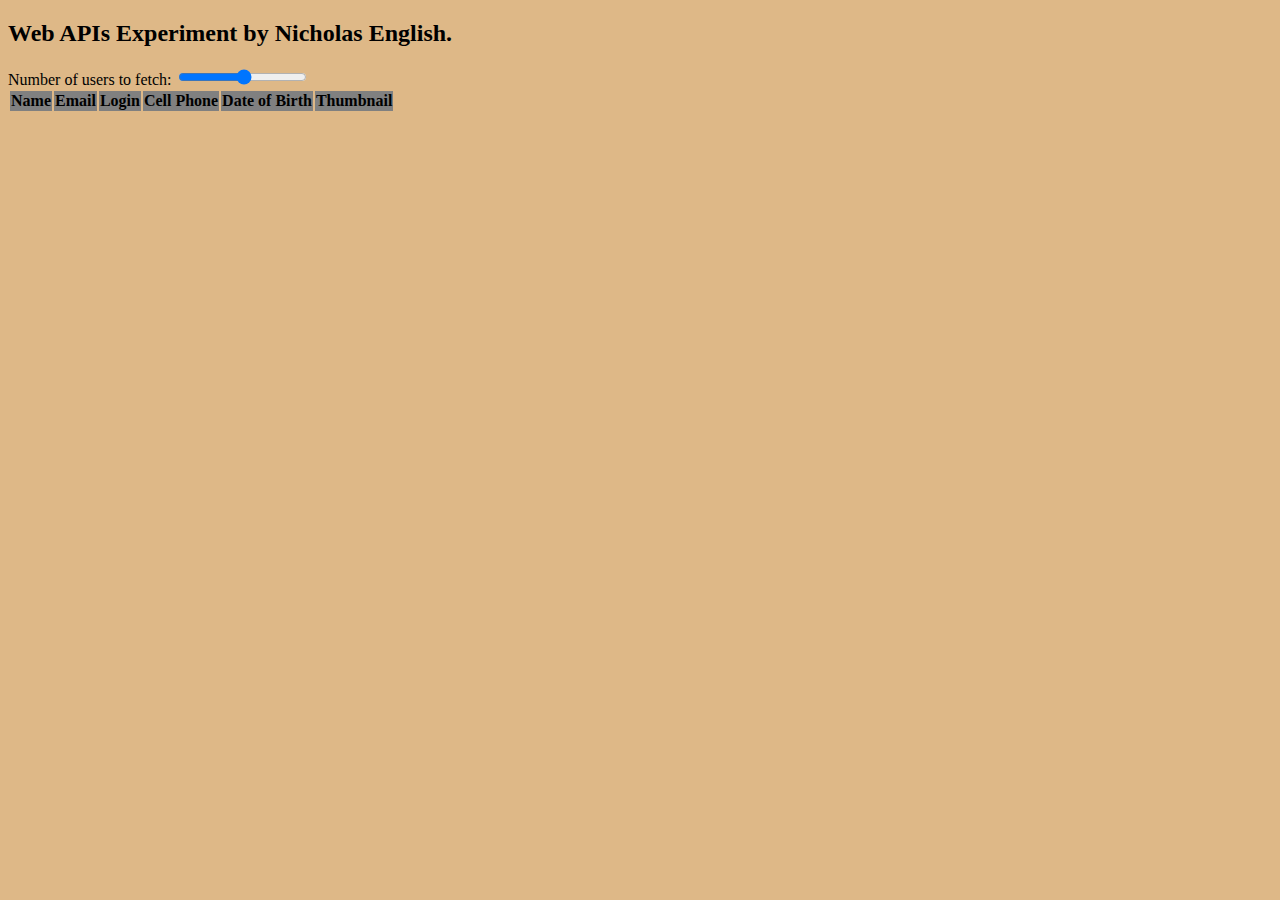
<file: HW3/index.html>
<!DOCTYPE html>
<html lang="en">
<head>
    <meta charset="UTF-8">
    <meta name="viewport" content="width=device-width, initial-scale=1.0">
    <meta http-equiv="X-UA-Compatible" content="ie=edge">
    <title>Homework 3</title>
    <link rel="stylesheet" href="hw3.css" />
</head>
<body>
    <h2>Web APIs Experiment by Nicholas English.</h2>

    <label for="numSlider">Number of users to fetch:</label>
    <input id="numSlider" type="range" min="1" max="30" />
    <span id="userCount"></span>
    <span id="randSeed"></span>

    <!-- Place holder for the dynamic list. -->
    <div>
        <ul id="itemList"></ul>
    </div>

    <div>
        <table id="randUser">
            <tr>
                <th>Name</th>
                <th>Email</th>
                <th>Login</th>
                <th>Cell Phone</th>
                <th>Date of Birth</th>
                <th>Thumbnail</th>
            </tr>
        </table>
    </div>

    <!-- Goes after everything else. -->
    <script src="hw3.js"></script>
    
</body>
</html>
</file>
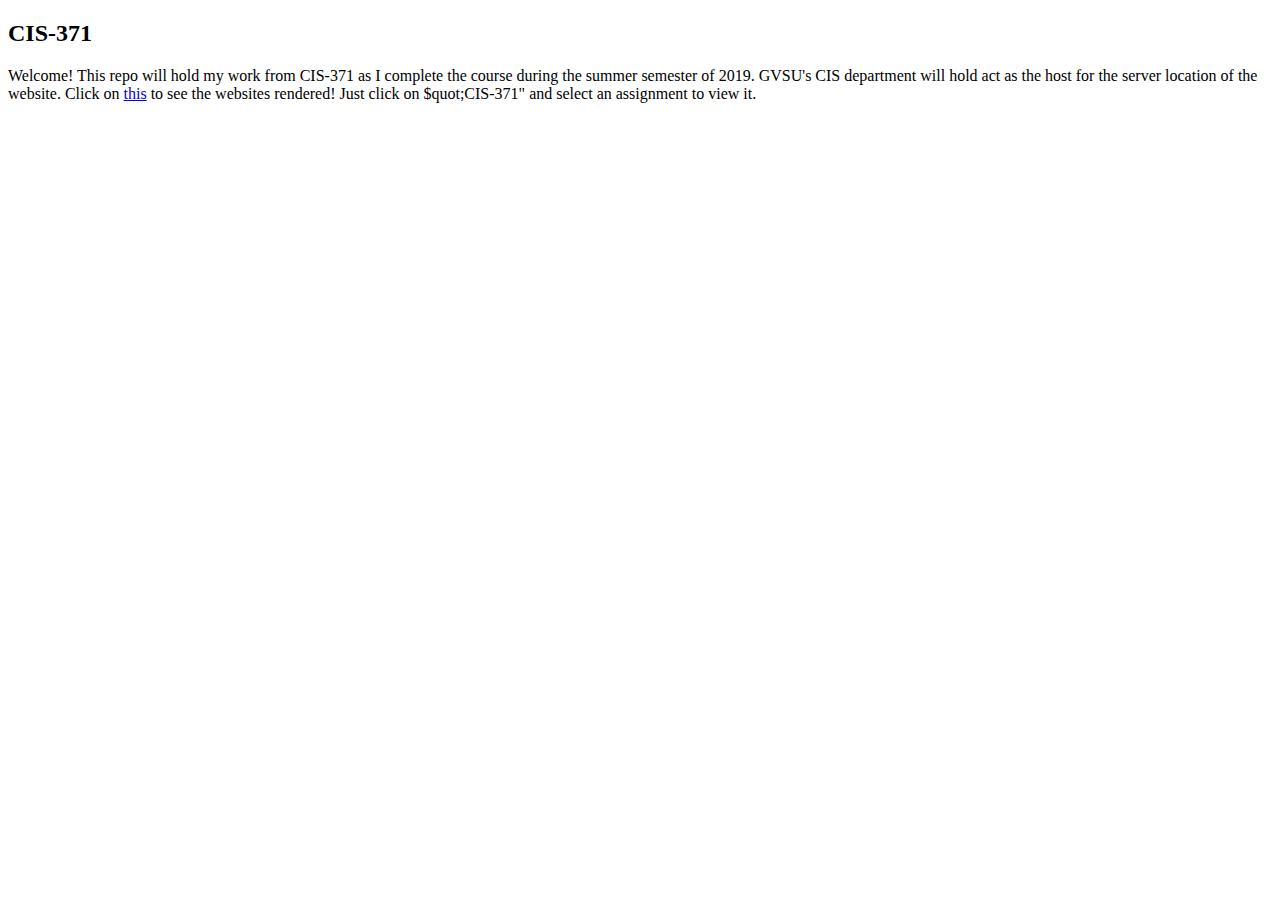
<file: README.html>
<!DOCTYPE html>
<html lang="en">
  <head>
      <meta charset="UTF-8">
      <meta name="viewport" content="width=device-width, initial-scale=1.0">
      <meta http-equiv="X-UA-Compatible" content="ie=edge">
      <title>Read Me</title>
  </head>
  <body>
    <h2>CIS-371</h2>
    <p>Welcome! This repo will hold my work from CIS-371 as I complete the course during the summer semester of 2019. GVSU's CIS department will hold act as the host for the server location of the website. Click on <a href="https://cis.gvsu.edu/~englisni/">this</a> to see the websites rendered! Just click on $quot;CIS-371&quot; and select an assignment to view it.</p>
  </body>
</html>
</file>
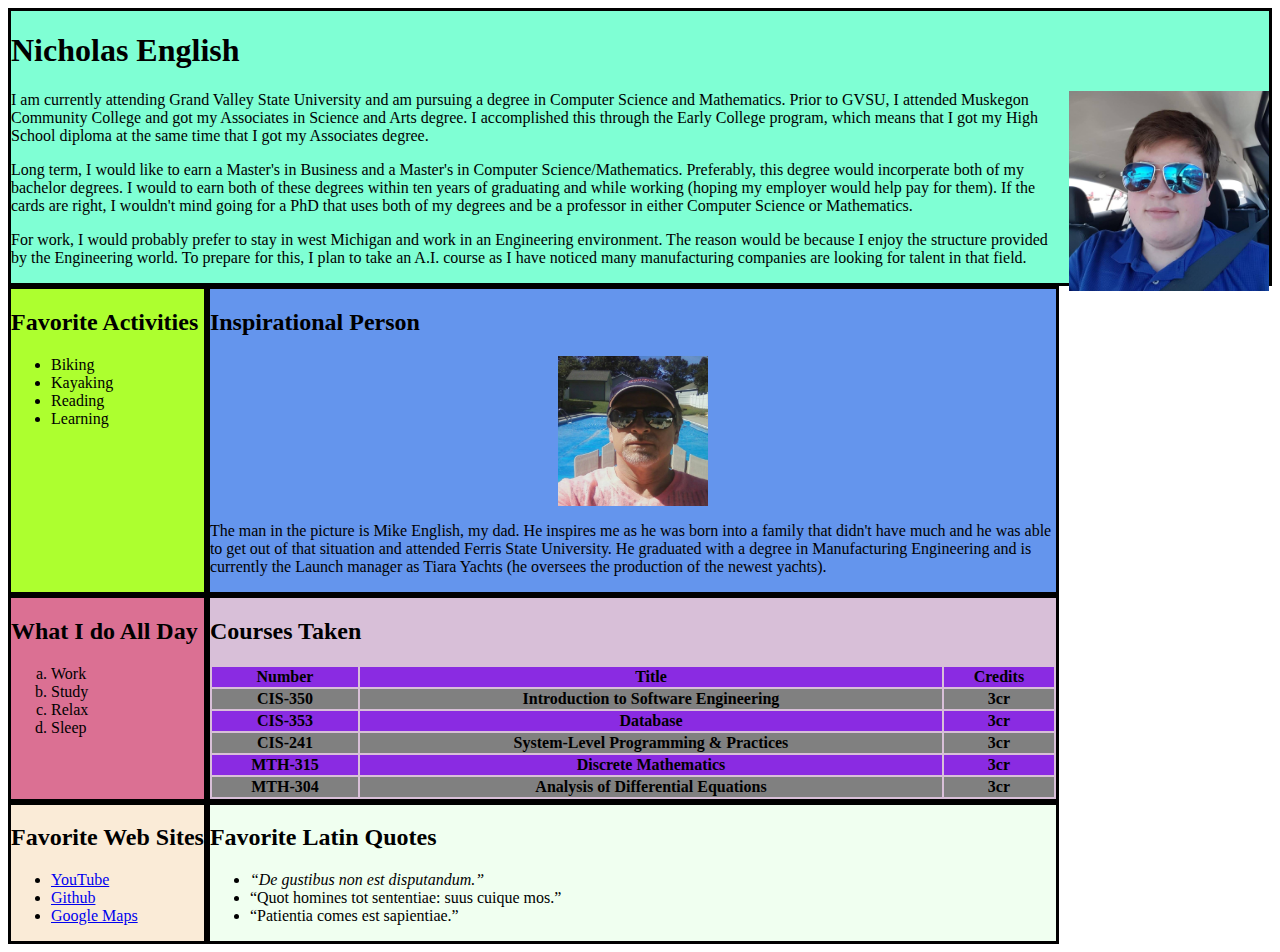
<file: HW2/HW2.html>
<!DOCTYPE html>
<html lang="en">
<head>
    <meta charset="UTF-8">
    <meta name="viewport" content="width=device-width, initial-scale=1.0">
    <meta http-equiv="X-UA-Compatible" content="ie=edge">
    <title>About Me - Nicholas English</title>
    <link rel="stylesheet" href="HW2.css" />
</head>
<body>
    <div id="intro">
        <h1>Nicholas English</h1>
        <img src="Nicholas_English.jpg" alt="Me" height=200 width=200>
        <p>
            I am currently attending Grand Valley State University and
            am pursuing a degree in Computer Science and Mathematics. Prior
            to GVSU, I attended Muskegon Community College and got my
            Associates in Science and Arts degree. I accomplished this 
            through the Early College program, which means that I got my
            High School diploma at the same time that I got my Associates
            degree.
        </p>
        <p>
            Long term, I would like to earn a Master's in Business and a
            Master's in Computer Science/Mathematics. Preferably, this
            degree would incorperate both of my bachelor degrees. I would
            to earn both of these degrees within ten years of graduating
            and while working (hoping my employer would help pay for them).
            If the cards are right, I wouldn't mind going for a PhD that uses
            both of my degrees and be a professor in either Computer Science
            or Mathematics.
        </p>
        <p>
            For work, I would probably prefer to stay in west Michigan and
            work in an Engineering environment. The reason would be because I
            enjoy the structure provided by the Engineering world. To prepare
            for this, I plan to take an A.I. course as I have noticed many
            manufacturing companies are looking for talent in that field.
        </p>
    </div>
    <div id="container">
        <section class="sec1">
            <h2>Favorite Activities</h2>
            <ul>
                <li>Biking</li>
                <li>Kayaking</li>
                <li>Reading</li>
                <li>Learning</li>
            </ul>
        </section>
        <section class="sec2">
            <h2>Inspirational Person</h2>
            <img src="Mike_English.jpg" alt="Dad" height=150 width=150>
            <p>
                The man in the picture is Mike English, my dad. He inspires me 
                as he was born into a family that didn't have much and he was
                able to get out of that situation and attended Ferris State 
                University. He graduated with a degree in Manufacturing Engineering 
                and is currently the Launch manager as Tiara Yachts (he oversees 
                the production of the newest yachts).
            </p>
        </section>
        <section class="sec3">
            <h2>What I do All Day</h2>
            <ol type="a">
                <li>Work</li>
                <li>Study</li>
                <li>Relax</li>
                <li>Sleep</li>
            </ol>
        </section>
        <section class="sec4">
            <h2>Courses Taken</h2>
            <table style="width:100%" id="courseTable">
                <tr>
                    <th>Number</th>
                    <th>Title</th>
                    <th>Credits</th>
                </tr>
                <tr>
                    <th>CIS-350</th>
                    <th>Introduction to Software Engineering</th>
                    <th>3cr</th>
                </tr>
                <tr>
                    <th>CIS-353</th>
                    <th>Database</th>
                    <th>3cr</th>
                </tr>
                <tr>
                    <th>CIS-241</th>
                    <th>System-Level Programming & Practices</th>
                    <th>3cr</th>
                </tr>
                <tr>
                    <th>MTH-315</th>
                    <th>Discrete Mathematics</th>
                    <th>3cr</th>
                </tr>
                <tr>
                    <th>MTH-304</th>
                    <th>Analysis of Differential Equations</th>
                    <th>3cr</th>
                </tr>
            </table>
        </section>
        <section class="sec5">
            <div class="links">
                <h2>Favorite Web Sites</h2>
                <ul>
                    <li><a href="https://www.youtube.com">YouTube</a></li>
                    <li><a href="https://www.github.com">Github</a></li>
                    <li><a href="https://maps.google.com/maps">Google Maps</a></li>
                </ul>
            </div>
        </section>
        <section class="sec6">
            <h2>Favorite Latin Quotes</h2>
            <ul>
                <li><q class="best">De gustibus non est disputandum.</q></li>
                <li><q>Quot homines tot sententiae: suus cuique mos.</q></li>
                <li><q>Patientia comes est sapientiae.</q></li>
            </ul>
        </section>
    </div>
    </body>
</html>
</file>
<file: HW2/HW2.css>
html {
    font: Times;
    font-size: medium;
    color: black;
}


#container {
    height: 100%;
    display: grid;
    grid-template-rows: auto auto auto;
    grid-template-columns: auto auto;
}

#intro {
    border: solid;
    background-color: aquamarine; 
}

#intro img {
    float: right;
    margin-left: 10px;
    margin-bottom: 10px;
}

.sec1 {
    border:solid;
    background-color: greenyellow;
    grid-column-start: 1;
    grid-column-end: 2;
    grid-row-start: 1;
    grid-row-end: 2;
}

.sec2 {
    border:solid;
    background-color: cornflowerblue;
    display: flex;
    flex-direction: column;
    grid-column-start: 2;
    grid-column-end: 3;
    grid-row-start: 1;
    grid-row-end: 2;
}

.sec2 img {
    align-self: center;
}

.sec3 {
    border:solid;
    background-color: palevioletred;
    grid-column-start: 1;
    grid-column-end: 2;
    grid-row-start: 2;
    grid-row-end: 3;
}

.sec4 {
    border:solid;
    background-color: thistle;
    grid-column-start: 2;
    grid-column-end: 3;
    grid-row-start: 2;
    grid-row-end: 3;
}

#courseTable tr:nth-child(even) {
    background-color: grey;
}

#courseTable tr:nth-child(odd) {
    background-color: blueviolet;
}

#courseTable th:first-child {
    align-self: center;
}

#courseTable th:last-child {
    align-self: center;
}

.sec5 {
    border:solid;
    background-color: antiquewhite;
    grid-column-start: 1;
    grid-column-end: 2;
    grid-row-start: 3;
    grid-row-end: 4;
}

.sec6 {
    border:solid;
    background-color: honeydew;
    grid-column-start: 2;
    grid-column-end: 3;
    grid-row-start: 3;
    grid-row-end: 4;
}

.sec6 .best {
    font-style: italic;
}

@media (max-width: 700px) {
    #container .sec1 {
        grid-column-start: 1;
        grid-column-end: 3;
        grid-row-start: 1;
        grid-row-end: 2;
    }
    
    #container .sec2 {
        grid-column-start: 1;
        grid-column-end: 3;
        grid-row-start: 2;
        grid-row-end: 3;
    }
    
    #container .sec3 {
        grid-column-start: 1;
        grid-column-end: 3;
        grid-row-start: 3;
        grid-row-end: 4;
    }
    
    #container .sec4 {
        grid-column-start: 1;
        grid-column-end: 3;
        grid-row-start: 4;
        grid-row-end: 5;
    }
    
    #container .sec5 {
        grid-column-start: 1;
        grid-column-end: 3;
        grid-row-start: 5;
        grid-row-end: 6;
    }
    
    #container .sec6 {
        grid-column-start: 1;
        grid-column-end: 3;
        grid-row-start: 6;
        grid-row-end: 7;
    }

}
</file>
<file: HW3/hw3.css>
body {
    background-color: burlywood;
}

#itemList {
    display: none;
}

#randUser tr:nth-child(odd) {
    background-color: grey;
}

#randUser tr:nth-child(even) {
    background-color: plum;
}

@media (max-width: 500px) {

    table#randUser th:nth-child(2) {
        display: none;
    }

    table#randUser th:nth-child(3) {
        display: none;
    }

    table#randUser th:nth-child(4) {
        display: none;
    }

    table#randUser th:nth-child(5) {
        display: none;
    }

    table#randUser th:nth-child(6) {
        display: none;
    }

    table#randUser td:nth-child(2) {
        display: none;
    }

    table#randUser td:nth-child(3) {
        display: none;
    }

    table#randUser td:nth-child(4) {
        display: none;
    }

    table#randUser td:nth-child(5) {
        display: none;
    }

    table#randUser td:nth-child(6) {
        display: none;
    }
}
</file>
